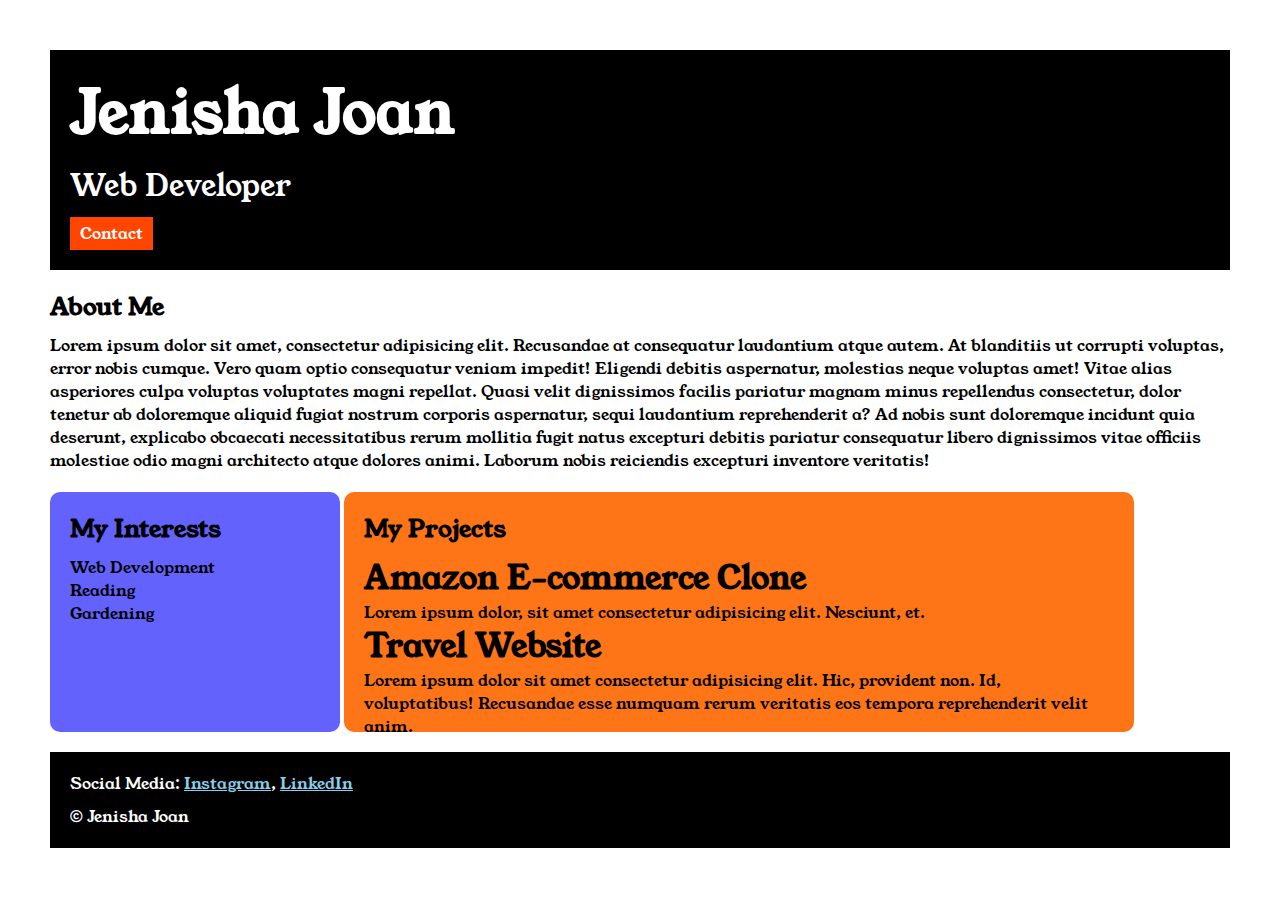
<file: index.html>
<!DOCTYPE html>

<html>

<head>
    <title>portfolio</title>
    <link rel="stylesheet" href="style.css">
    <link rel="preconnect" href="https://fonts.googleapis.com">
<link rel="preconnect" href="https://fonts.gstatic.com" crossorigin>
<link href="https://fonts.googleapis.com/css2?family=Young+Serif&display=swap" rel="stylesheet">
</head>

<body>
    <div class="container">

    <div class="section-one">
    <h1 class="section-one__name">Jenisha Joan</h1>
    <P class="section-one__role">Web Developer</P>
    <a class="section-one__contact" href="contact.html">Contact</a>
    </div>

<div class="section-two">
<h2 class="section-two__title">About Me</h2>
    <p class="section-two__desc">Lorem ipsum dolor sit amet, consectetur adipisicing elit. Recusandae at consequatur laudantium atque autem. At
        blanditiis ut corrupti voluptas, error nobis cumque. Vero quam optio consequatur veniam impedit! Eligendi
        debitis
        aspernatur, molestias neque voluptas amet! Vitae alias asperiores culpa voluptas voluptates magni repellat.
        Quasi
        velit dignissimos facilis pariatur magnam minus repellendus consectetur, dolor tenetur ab doloremque aliquid
        fugiat
        nostrum corporis aspernatur, sequi laudantium reprehenderit a? Ad nobis sunt doloremque incidunt quia deserunt,
        explicabo obcaecati necessitatibus rerum mollitia fugit natus excepturi debitis pariatur consequatur libero
        dignissimos vitae officiis molestiae odio magni architecto atque dolores animi. Laborum nobis reiciendis
        excepturi
        inventore veritatis!</p>
</div>
    
<div class="section-three">
<h2 class="section-three__title">My Interests</h2>
    <ul class="section-three__desc">
        <li>Web Development</li>
        <li>Reading</li>
        <Li>Gardening</Li>
    </ul>
</div>
    
<div class="section-four">
      <h2 class="section-four__title">My Projects</h2>
    <ul class="section-four__desc">
        <li>
            <h1>Amazon E-commerce Clone</h1>
            <p>Lorem ipsum dolor, sit amet consectetur adipisicing elit. Nesciunt, et.</p>
        </li>
        <li>
            <h1>Travel Website</h1>
            <p>Lorem ipsum dolor sit amet consectetur adipisicing elit. Hic, provident non. Id, voluptatibus! Recusandae
                esse numquam rerum veritatis eos tempora reprehenderit velit anim.
            </p>
        </li>
    </ul>
</div>
  
<div class="section-five">
<p class="section-five__title">Social Media:
        <a href="https://www.instagram.com/jenishajenie?igsh=b3ZpeWV2bDg3MDJ3">Instagram</a>,
        <a href="">LinkedIn</a>
    </p>

    <p class="section-five__desc">&copy; Jenisha Joan</p>
</div>
</div>
</body>

</html>
</file>
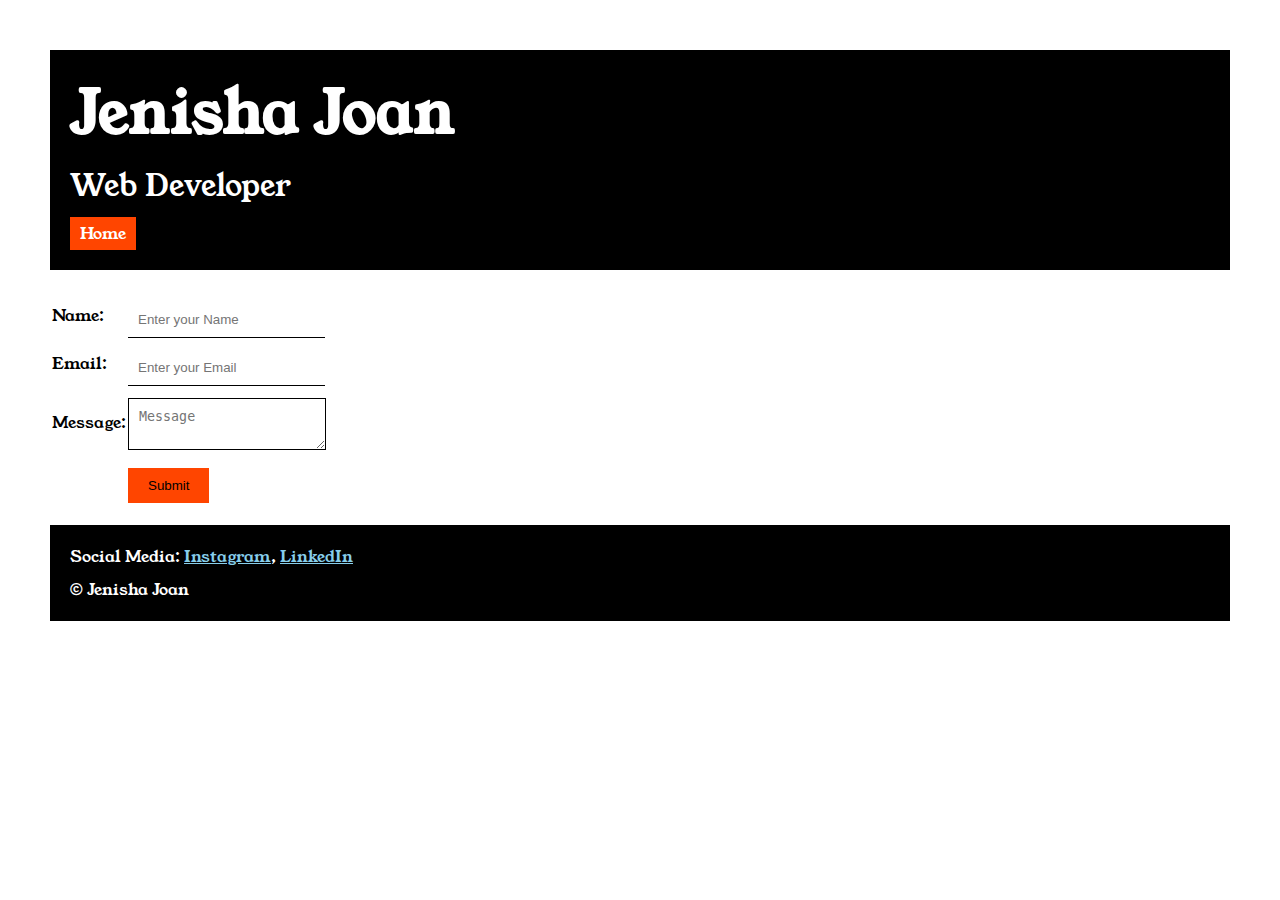
<file: contact.html>
<!DOCTYPE html>
<html lang="en">

<head>
    <meta charset="UTF-8">
    <meta name="viewport" content="width=device-width, initial-scale=1.0">
    <title>contact</title>
    <link rel="stylesheet" href="style.css">
    <link rel="preconnect" href="https://fonts.googleapis.com">
<link rel="preconnect" href="https://fonts.gstatic.com" crossorigin>
<link href="https://fonts.googleapis.com/css2?family=Young+Serif&display=swap" rel="stylesheet">
</head>

<body>
<div class="container">


    <div class="section-one">
    <h1 class="section-one__name">Jenisha Joan</h1>
    <P class="section-one__role">Web Developer</P>
    <a class="section-one__contact" href="index.html">Home</a>
    </div>
    <div class="contact-form">
    <form>
        <table>
            <tr>
                <td>Name:</td>
                <td><input type="text" placeholder="Enter your Name" class="contact-form__input"></td>
            </tr>
            <tr>
                <td>Email:</td>
                <td><input type="Email" placeholder="Enter your Email" class="contact-form__input"></td>
            </tr>
            <tr>
                <td>Message:</td>
                <td>
                    <textarea placeholder="Message" class="contact-form__textarea"></textarea>
                </td>
            </tr>
            <tr>
                <td></td>
                <td><input type="submit" class="contact-form__submit"> </td>
            </tr>
        </table>
    </form>
</div>

    <div class="section-five">
<p class="section-five__title">Social Media:
        <a href="https://www.instagram.com/jenishajenie?igsh=b3ZpeWV2bDg3MDJ3">Instagram</a>,
        <a href="">LinkedIn</a>
    </p>

    <p class="section-five__desc">&copy; Jenisha Joan</p>
</div>
    </div>
</body>

</html>
</file>
<file: style.css>
*{
    padding: 0;
    margin: 0;
}
body{
  font-family: "Young Serif", serif;
}
.container{
    padding: 50px;
}

.section-one{
    background-color: black;
    color: white;
    padding: 20px;
}
.section-one__contact{
    background-color: orangered;
    color: white;
    text-decoration: none;
    padding-left: 10px;
    padding-right: 10px;
    padding-top: 5px;
    padding-bottom: 5px;
    margin-top: 10px;
    display: inline-block;
}
.section-one__name{
    font-size: 60px;
}
.section-one__role{
    font-size: 30px;
    margin-top: 10px;
}

.section-two,.section-three,.section-four,.section-five{
    margin-top: 20px;
}
.section-two__desc,.section-three__desc,.section-four__desc,.section-five__desc{
    margin-top: 10px;
}
.section-five{
    background-color: black;
    color: white;
    padding: 20px;
}
.section-five__title a{
    color: skyblue;
}
.section-three li,.section-four li{
list-style: none;
}
.section-three{
    background-color: #6462FD;
    color: black;
    padding: 20px;
    display:inline-block;
    height: 200px;
    border-radius: 10px;
    width:250px;
    vertical-align: top;
}
.section-four{
    background-color: #FE7517;
    color: black;
    padding: 20px;
    display:inline-block;
    height: 200px;
    border-radius: 10px;
    width:750px;
    vertical-align: top;
}

.contact-form{
    margin-top: 20px;
}
.contact-form__input,.contact-form__textarea,.contact-form__submit{
    margin-top: 10px;
}
.contact-form__input{
    padding: 10px;
    border: none;
    border-bottom: solid black 1px;
}
.contact-form__textarea{
    padding: 10px;
    border: none;
    border: solid black 1px;
}
.contact-form__submit{
    padding-top: 10px;
    padding-bottom: 10px;
    padding-left: 20px;
    padding-right: 20px;
    background-color: orangered;
    border: none;
    color: black;
}
</file>
